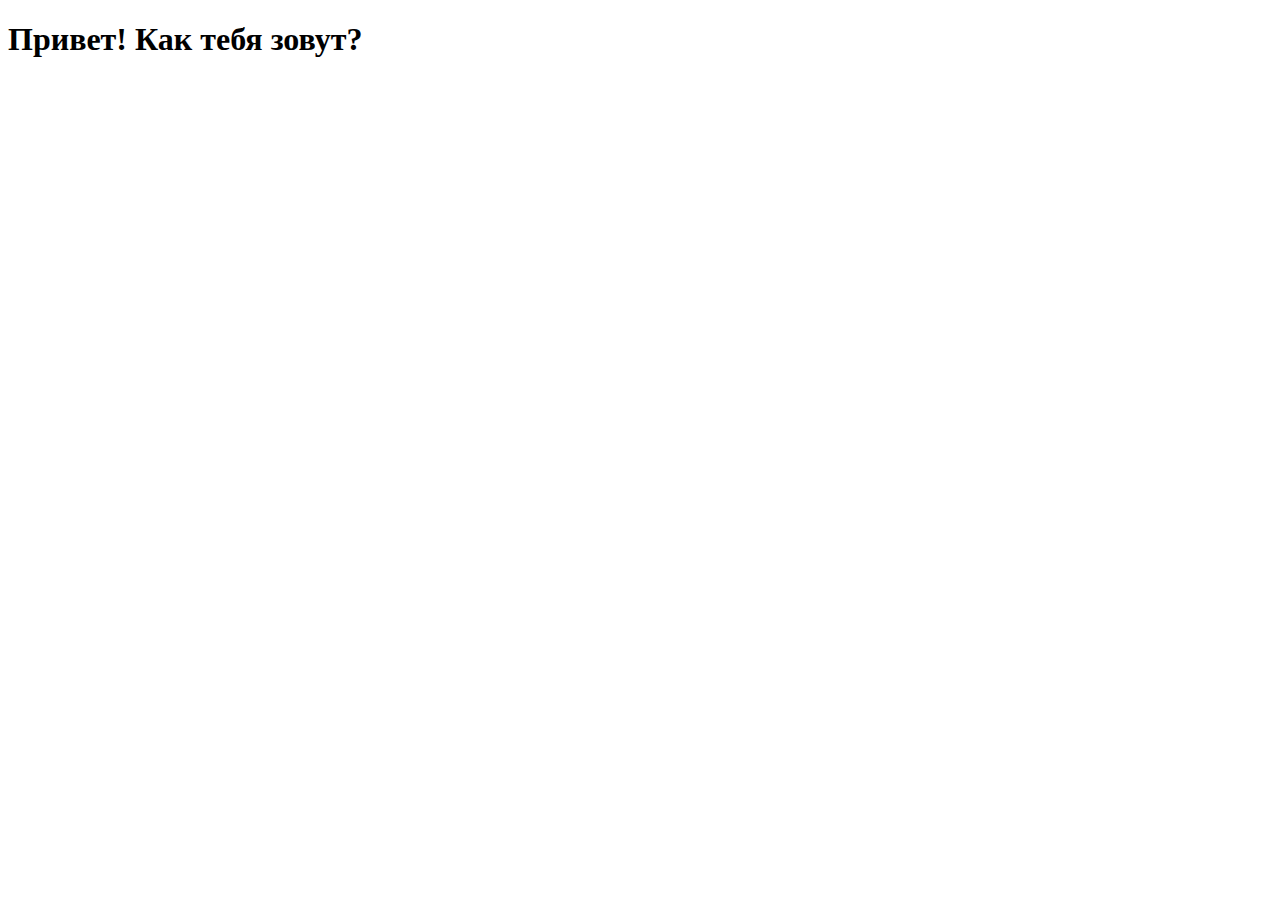
<file: Seminar3/Task2/2.html>
<!DOCTYPE html>
<html lang="en">
<head>
    <meta charset="UTF-8">
    <meta http-equiv="X-UA-Compatible" content="IE=edge">
    <meta name="viewport" content="width=device-width, initial-scale=1.0">
    <title>Как тебя зовут?</title>
    <script src="2.js"></script>
</head>
<body>
    <H1>Привет! Как тебя зовут?</H1>
</body>
</html>
</file>
